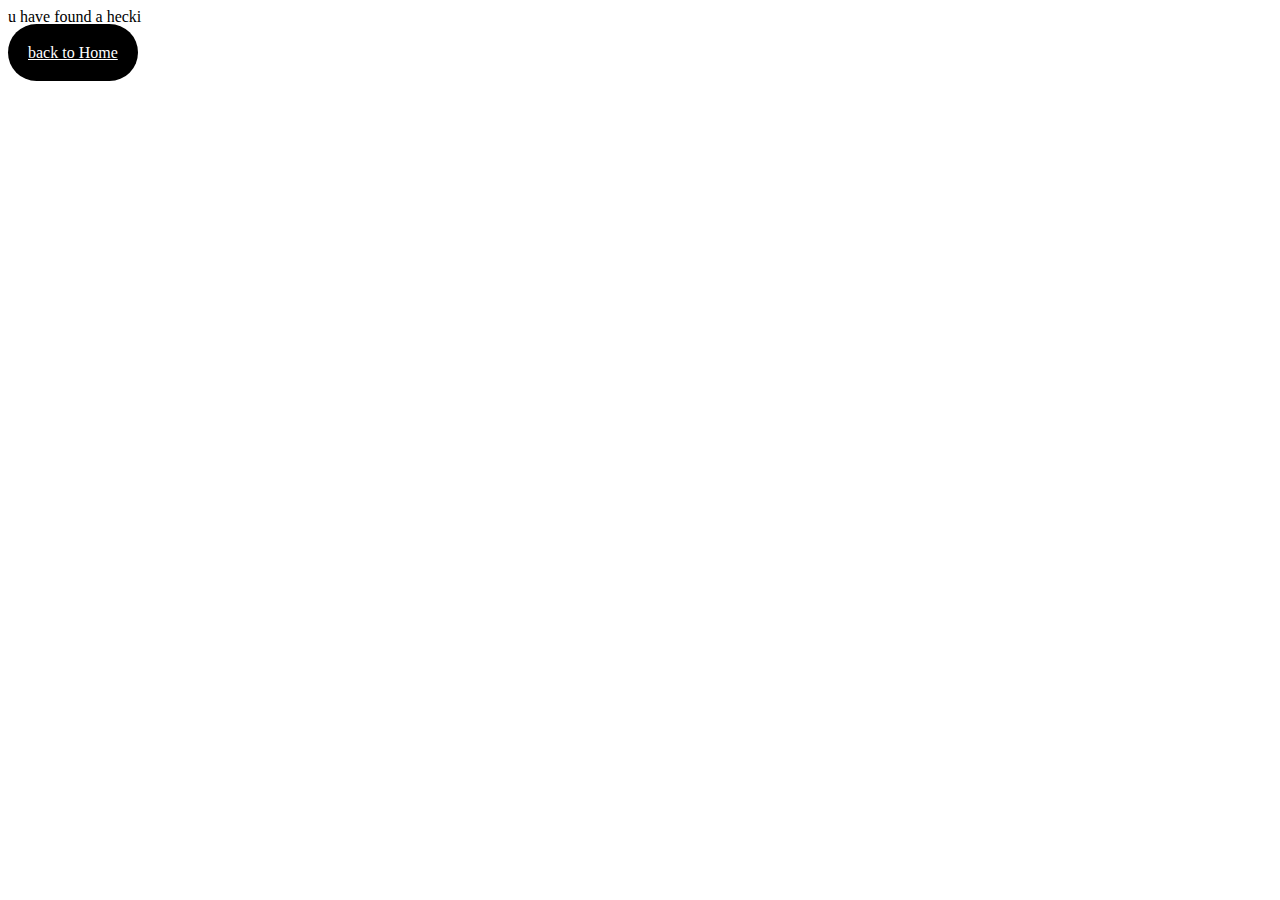
<file: hecki.html>
<!DOCTYPE html>
<html lang="en">
<head>
    <meta charset="UTF-8">
    <meta name="viewport" content="width=device-width, initial-scale=1.0">
    <title>hecki</title>
    <style>
        .back {
            background-color: black;
            color: white;
            border-radius: 100px;
            padding: 20px;
        }
    </style>
</head>
<body>
    u have found a hecki <br> <br>
    <a href="index.html" class="back">back to Home</a>
</body>
</html>
</file>
